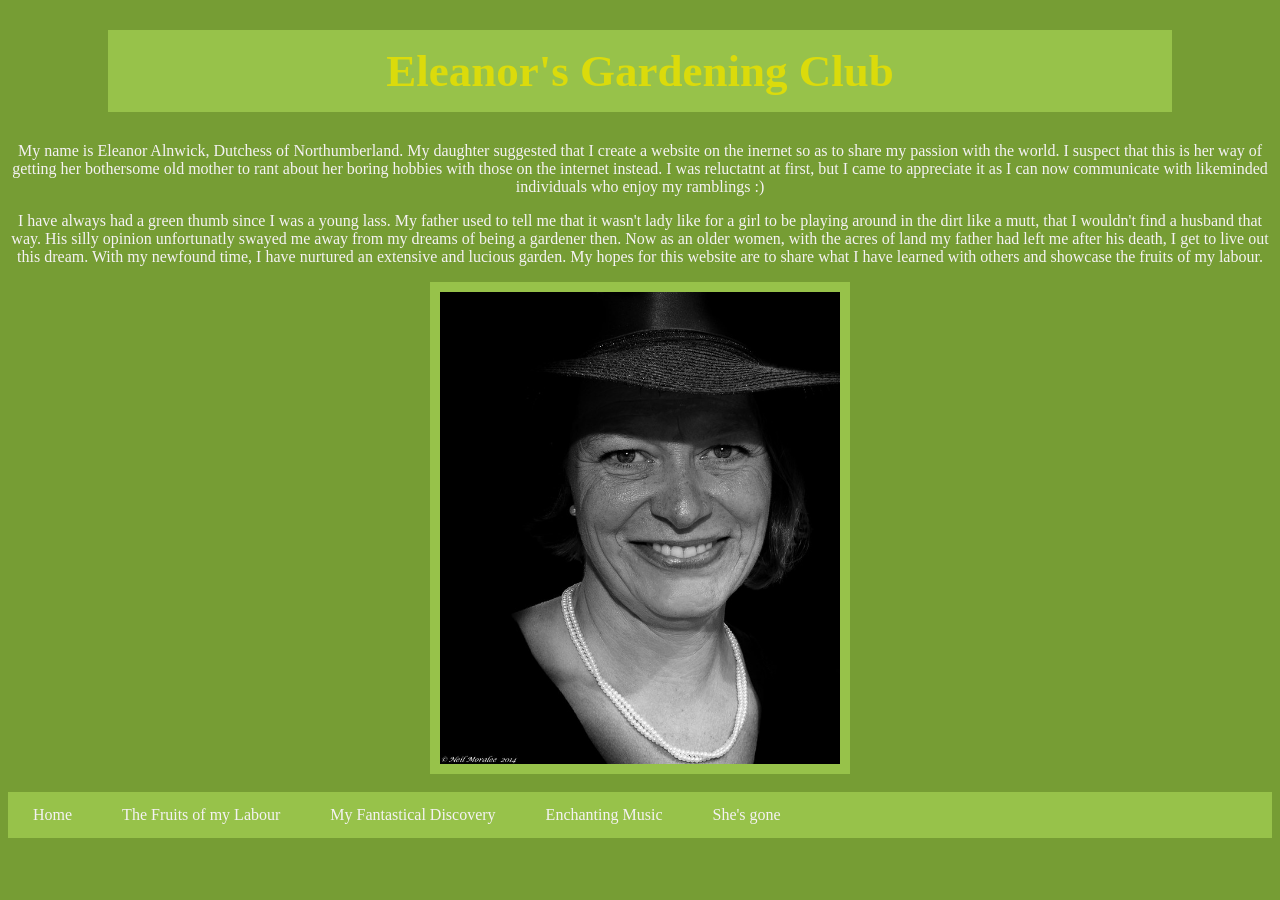
<file: index.html>
<!DOCTYPE html>
<html>
<head>
	<meta charset="utf-8">
	<meta name="viewport" content="width=device-width, initial-scale=1">
	<title>Eleanor's Gardening Club</title>
	<link rel="stylesheet" type="text/css" href="styles.css">
</head>
<body>
	<h1>Eleanor's Gardening Club</h1>
	<p>My name is Eleanor Alnwick, Dutchess of Northumberland. My daughter suggested that I create a website on the inernet so as to share my passion with the world. I suspect that this is her way of getting her bothersome old mother to rant about her boring hobbies with those on the internet instead. I was reluctatnt at first, but I came to appreciate it as I can now communicate with likeminded individuals who enjoy my ramblings :)</p>

	<p>I have always had a green thumb since I was a young lass. My father used to tell me that it wasn't lady like for a girl to be playing around in the dirt like a mutt, that I wouldn't find a husband that way. His silly opinion unfortunatly swayed me away from my dreams of being a gardener then. Now as an older women, with the acres of land my father had left me after his death, I get to live out this dream. With my newfound time, I have nurtured an extensive and lucious garden. My hopes for this website are to share what I have learned with others and showcase the fruits of my labour.</p>

	<img src="images/eleanor.jpg" width="400px" alt="Eleanor's Portrait">
	<br>
	<ul>
		<li><a href="index.html">Home</a></li>
		<li><a href="eleanorsgarden.html">The Fruits of my Labour</a></li>
		<li><a href="afairy.html">My Fantastical Discovery</a></li>
		<li><a href="enchantingsong.html">Enchanting Music</a></li>
		<li><a href="shesgone.html">She's gone</a></li>
	</ul>
</body>
</html>
</file>
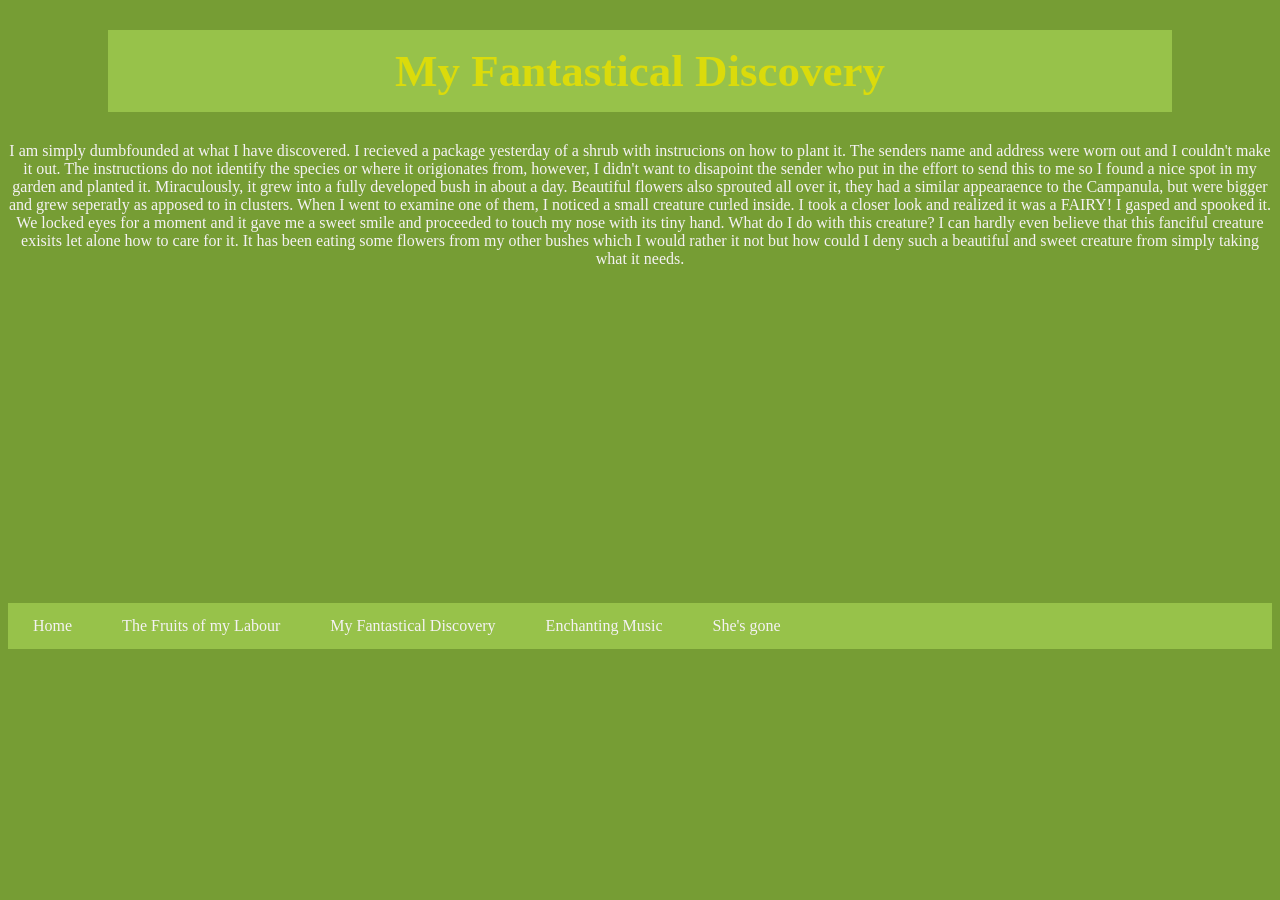
<file: afairy.html>
<!DOCTYPE html>
<html>
<head>
	<meta charset="utf-8">
	<meta name="viewport" content="width=device-width, initial-scale=1">
	<title>My Fantastical Discovery</title>
	<link rel="stylesheet" type="text/css" href="styles.css">
</head>
<body>
	<h1>My Fantastical Discovery</h1>
	<p>I am simply dumbfounded at what I have discovered. 

	I recieved a package yesterday of a shrub with instrucions on how to plant it. The senders name and address were worn out and I couldn't make it out. The instructions do not identify the species or where it origionates from, however, I didn't want to disapoint the sender who put in the effort to send this to me so I found a nice spot in my garden and planted it. 

	Miraculously, it grew into a fully developed bush in about a day. Beautiful flowers also sprouted all over it, they had a similar appearaence to the Campanula, but were bigger and grew seperatly as apposed to in clusters. When I went to examine one of them, I noticed a small creature curled inside. I took a closer look and realized it was a FAIRY! I gasped and spooked it. We locked eyes for a moment and it gave me a sweet smile and proceeded to touch my nose with its tiny hand. 

	What do I do with this creature? I can hardly even believe that this fanciful creature exisits let alone how to care for it. It has been eating some flowers from my other bushes which I would rather it not but how could I deny such a beautiful and sweet creature from simply taking what it needs.</p>

	<iframe width="560" height="315" src="https://www.youtube.com/embed/srDqegC89TY?si=gT47If8M_QmePE--" title="YouTube video player" frameborder="0" allow="accelerometer; autoplay; clipboard-write; encrypted-media; gyroscope; picture-in-picture; web-share" referrerpolicy="strict-origin-when-cross-origin" allowfullscreen></iframe>

	<ul>
		<li><a href="index.html">Home</a></li>
		<li><a href="eleanorsgarden.html">The Fruits of my Labour</a></li>
		<li><a href="afairy.html">My Fantastical Discovery</a></li>
		<li><a href="enchantingsong.html">Enchanting Music</a></li>
		<li><a href="shesgone.html">She's gone</a></li>
	</ul>
</body>
</html>
</file>
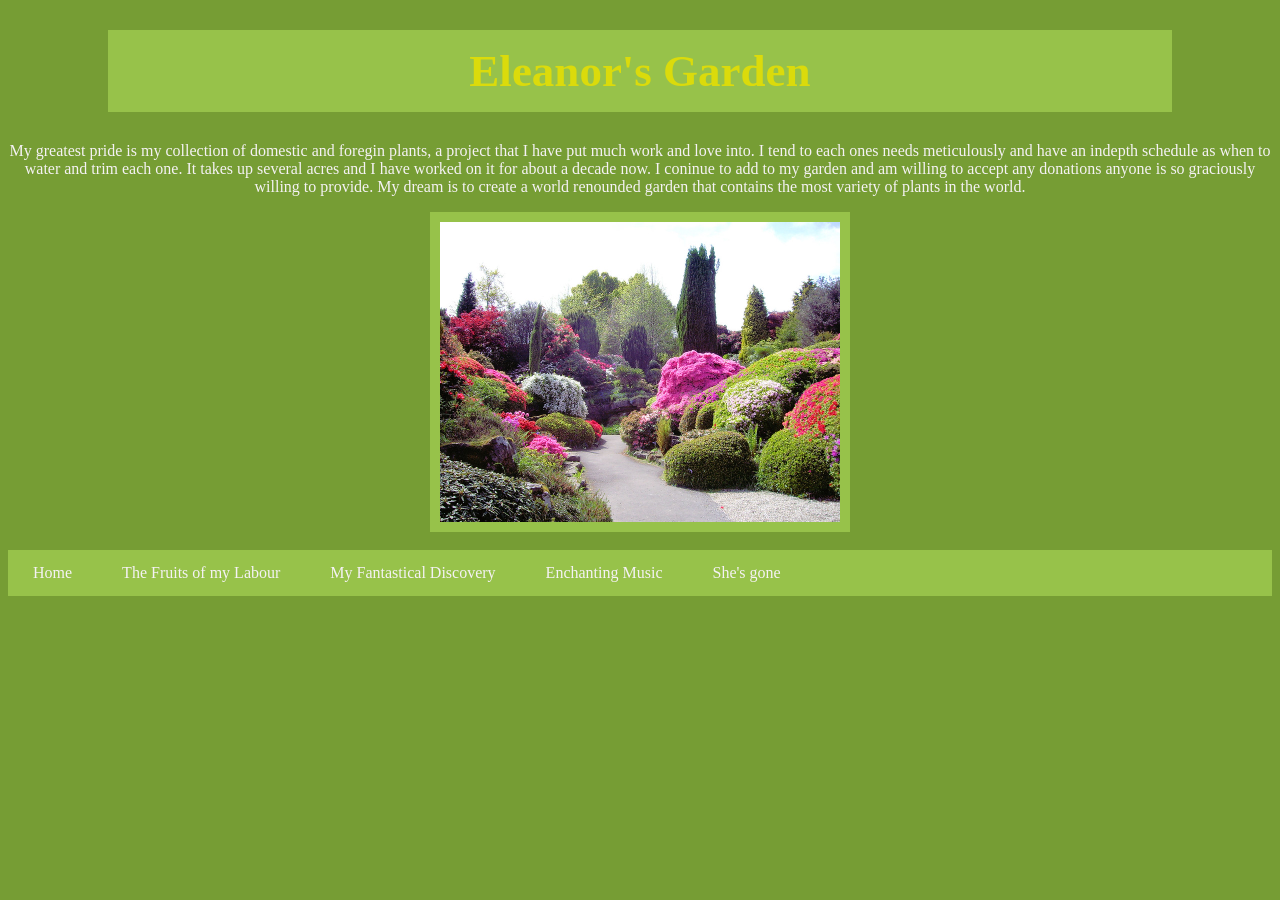
<file: eleanorsgarden.html>
<!DOCTYPE html>
<html>
<head>
	<meta charset="utf-8">
	<meta name="viewport" content="width=device-width, initial-scale=1">
	<title>Eleanor's Garden</title>
	<link rel="stylesheet" type="text/css" href="styles.css">
</head>
<body>
	<h1>Eleanor's Garden</h1>
	<p>My greatest pride is my collection of domestic and foregin plants, a project that I have put much work and love into. I tend to each ones needs meticulously and have an indepth schedule as when to water and trim each one. It takes up several acres and I have worked on it for about a decade now. I coninue to add to my garden and am willing to accept any donations anyone is so graciously willing to provide. My dream is to create a world renounded garden that contains the most variety of plants in the world.</p>
	<img src="images/garden.jpg" width="400px" alt="Eleanor's Garden">
	<br>
	<ul>
		<li><a href="index.html">Home</a></li>
		<li><a href="eleanorsgarden.html">The Fruits of my Labour</a></li>
		<li><a href="afairy.html">My Fantastical Discovery</a></li>
		<li><a href="enchantingsong.html">Enchanting Music</a></li>
		<li><a href="shesgone.html">She's gone</a></li>
	</ul>
</body>
</html>
</file>
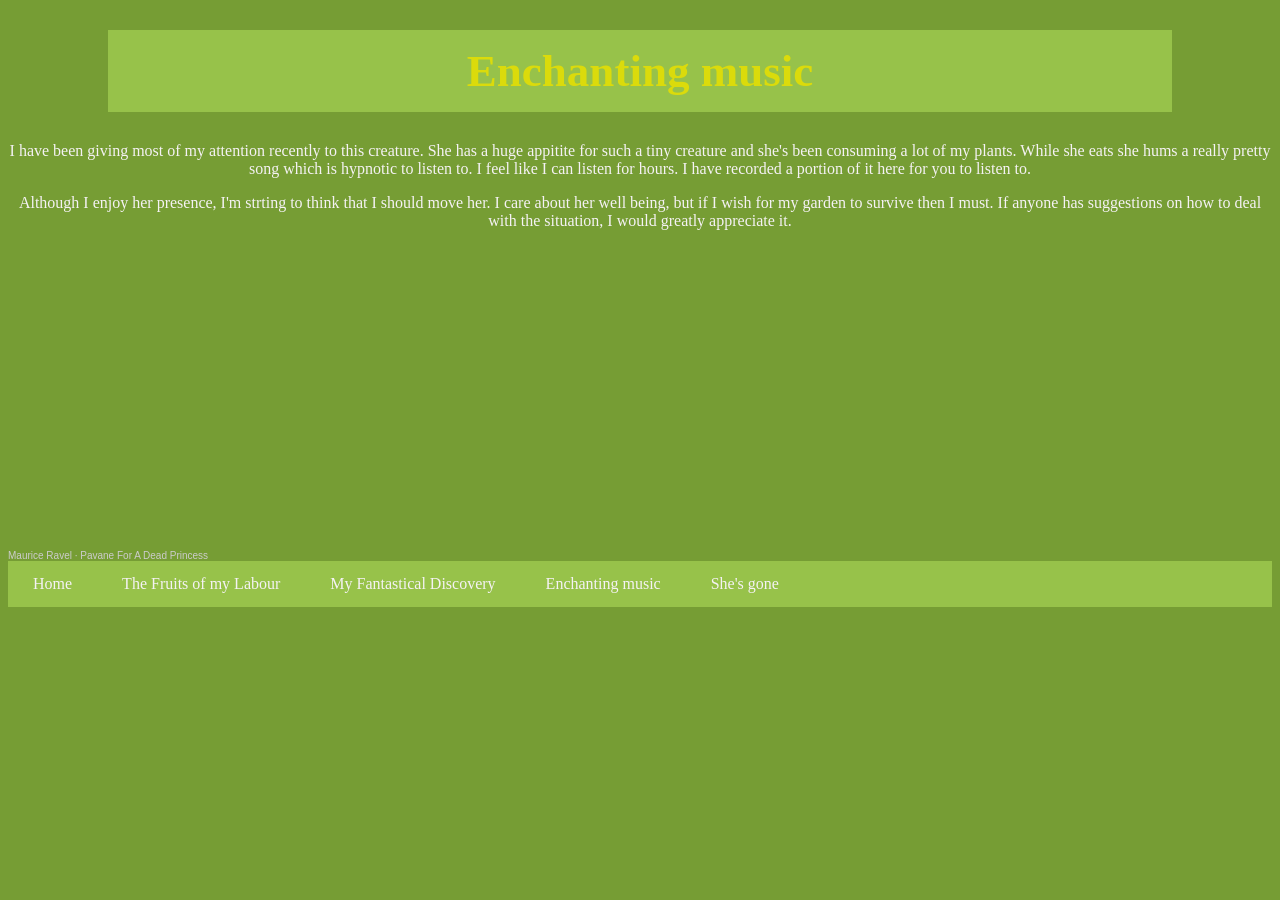
<file: enchantingsong.html>
<!DOCTYPE html>
<html>
<head>
	<meta charset="utf-8">
	<meta name="viewport" content="width=device-width, initial-scale=1">
	<title>Unconventional Plants</title>
	<link rel="stylesheet" type="text/css" href="styles.css">
</head>
<body>
	<h1>Enchanting music</h1>
	<p>I have been giving most of my attention recently to this creature. She has a huge appitite for such a tiny creature and she's been consuming a lot of my plants. While she eats she hums a really pretty song which is hypnotic to listen to. I feel like I can listen for hours. I have recorded a portion of it here for you to listen to.</p>

	<p>Although I enjoy her presence, I'm strting to think that I should move her. I care about her well being, but if I wish for my garden to survive then I must. If anyone has suggestions on how to deal with the situation, I would greatly appreciate it.</p>

	<iframe width="100%" height="300" scrolling="no" frameborder="no" allow="autoplay; encrypted-media" src="https://w.soundcloud.com/player/?url=https%3A//api.soundcloud.com/tracks/soundcloud%253Atracks%253A254538928&color=%23ff5500&auto_play=false&hide_related=false&show_comments=true&show_user=true&show_reposts=false&show_teaser=true&visual=true"></iframe><div style="font-size: 10px; color: #cccccc;line-break: anywhere;word-break: normal;overflow: hidden;white-space: nowrap;text-overflow: ellipsis; font-family: Interstate,Lucida Grande,Lucida Sans Unicode,Lucida Sans,Garuda,Verdana,Tahoma,sans-serif;font-weight: 100;"><a href="https://soundcloud.com/maurice-ravel-official" title="Maurice Ravel" target="_blank" style="color: #cccccc; text-decoration: none;">Maurice Ravel</a> · <a href="https://soundcloud.com/maurice-ravel-official/pavane-for-a-dead-princess" title="Pavane For A Dead Princess" target="_blank" style="color: #cccccc; text-decoration: none;">Pavane For A Dead Princess</a></div>

	<ul>
		<li><a href="index.html">Home</a></li>
		<li><a href="eleanorsgarden.html">The Fruits of my Labour</a></li>
		<li><a href="afairy.html">My Fantastical Discovery</a></li>
		<li><a href="enchantingsong.html">Enchanting music</a></li>
		<li><a href="shesgone.html">She's gone</a></li>
	</ul>
</body>
</html>
</file>
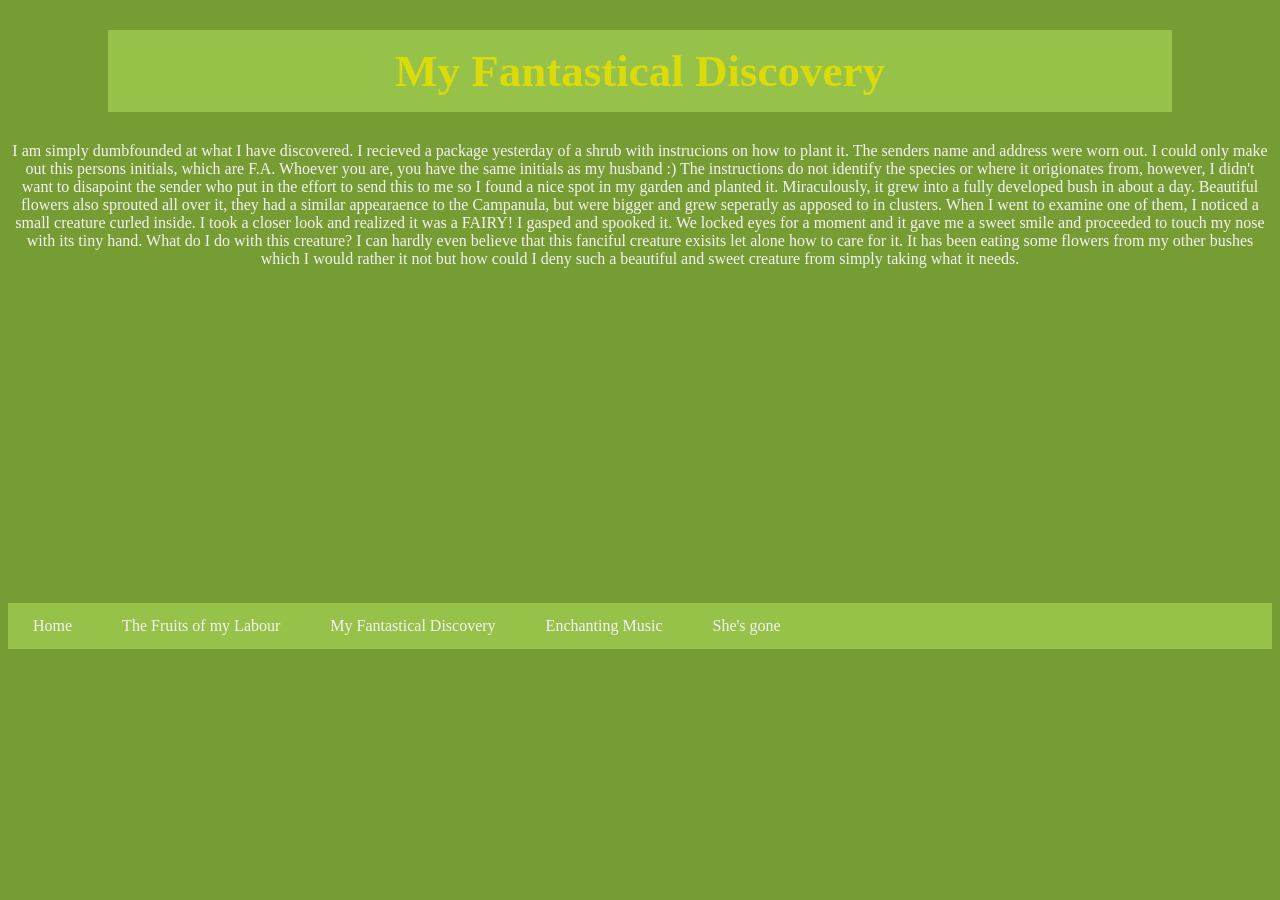
<file: Fairies.html>
<!DOCTYPE html>
<html>
<head>
	<meta charset="utf-8">
	<meta name="viewport" content="width=device-width, initial-scale=1">
	<title>My Fantastical Discovery</title>
	<link rel="stylesheet" type="text/css" href="styles.css">
</head>
<body>
	<h1>My Fantastical Discovery</h1>
	<p>I am simply dumbfounded at what I have discovered. 

	I recieved a package yesterday of a shrub with instrucions on how to plant it. The senders name and address were worn out. I could only make out this persons initials, which are F.A. Whoever you are, you have the same initials as my husband :) The instructions do not identify the species or where it origionates from, however, I didn't want to disapoint the sender who put in the effort to send this to me so I found a nice spot in my garden and planted it. 

	Miraculously, it grew into a fully developed bush in about a day. Beautiful flowers also sprouted all over it, they had a similar appearaence to the Campanula, but were bigger and grew seperatly as apposed to in clusters. When I went to examine one of them, I noticed a small creature curled inside. I took a closer look and realized it was a FAIRY! I gasped and spooked it. We locked eyes for a moment and it gave me a sweet smile and proceeded to touch my nose with its tiny hand. 

	What do I do with this creature? I can hardly even believe that this fanciful creature exisits let alone how to care for it. It has been eating some flowers from my other bushes which I would rather it not but how could I deny such a beautiful and sweet creature from simply taking what it needs.</p>

	<iframe width="560" height="315" src="https://www.youtube.com/embed/srDqegC89TY?si=gT47If8M_QmePE--" title="YouTube video player" frameborder="0" allow="accelerometer; autoplay; clipboard-write; encrypted-media; gyroscope; picture-in-picture; web-share" referrerpolicy="strict-origin-when-cross-origin" allowfullscreen></iframe>

	<ul>
		<li><a href="index.html">Home</a></li>
		<li><a href="eleanorsgarden.html">The Fruits of my Labour</a></li>
		<li><a href="afairy.html">My Fantastical Discovery</a></li>
		<li><a href="enchantingsong.html">Enchanting Music</a></li>
		<li><a href="shesgone.html">She's gone</a></li>
	</ul>
</body>
</html>
</file>
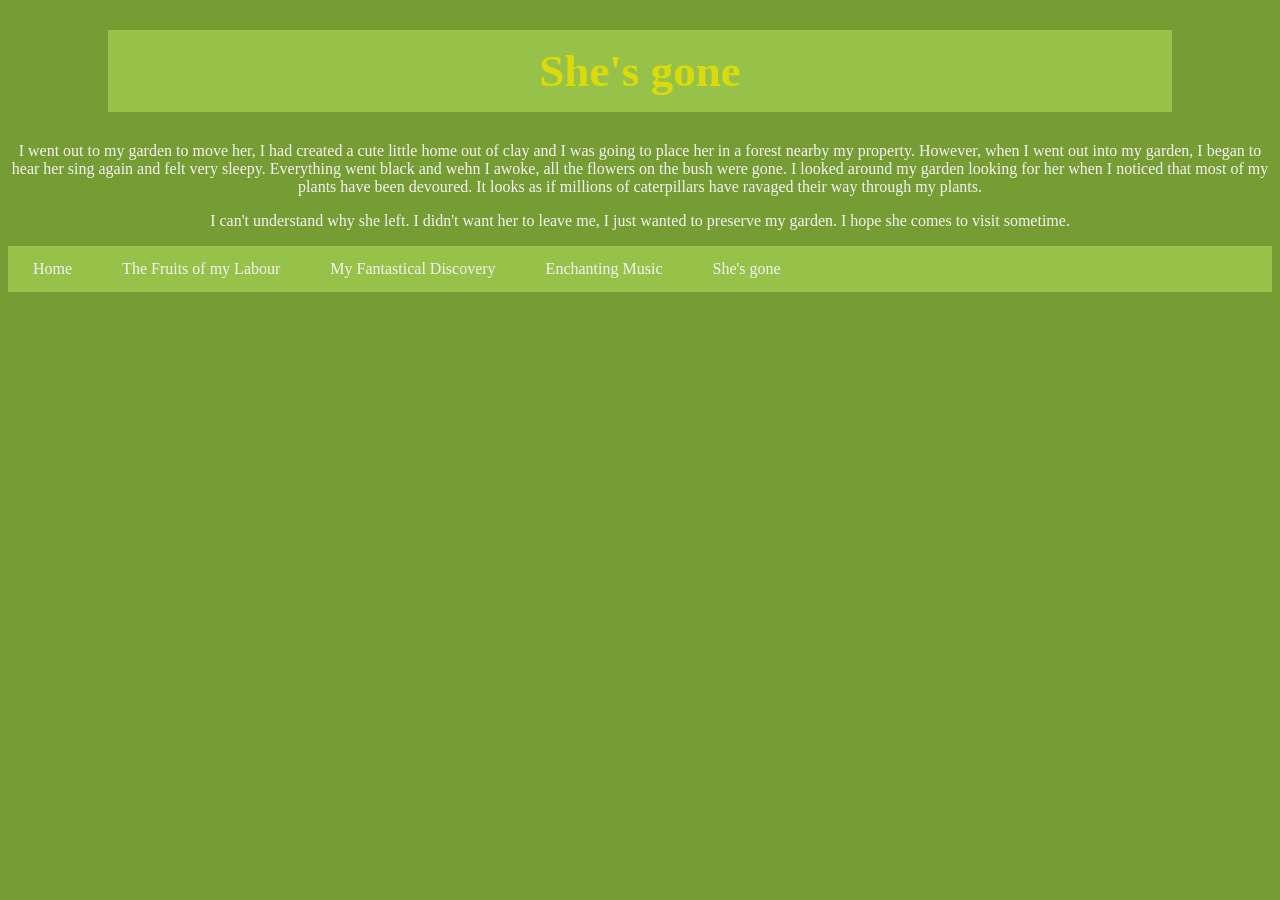
<file: shesgone.html>
<!DOCTYPE html>
<html>
<head>
	<meta charset="utf-8">
	<meta name="viewport" content="width=device-width, initial-scale=1">
	<title>She's gone</title>
	<link rel="stylesheet" type="text/css" href="styles.css">
</head>
<body>
	<h1>She's gone</h1>
	<p>I went out to my garden to move her, I had created a cute little home out of clay and I was going to place her in a forest nearby my property. However, when I went out into my garden, I began to hear her sing again and felt very sleepy. Everything went black and wehn I awoke, all the flowers on the bush were gone. I looked around my garden looking for her when I noticed that most of my plants have been devoured. It looks as if millions of caterpillars have ravaged their way through my plants.</p>

	<p>I can't understand why she left. I didn't want her to leave me, I just wanted to preserve my garden. I hope she comes to visit sometime.</p>

	<ul>
		<li><a href="index.html">Home</a></li>
		<li><a href="eleanorsgarden.html">The Fruits of my Labour</a></li>
		<li><a href="afairy.html">My Fantastical Discovery</a></li>
		<li><a href="enchantingsong.html">Enchanting Music</a></li>
		<li><a href="shesgone.html">She's gone</a></li>
	</ul>
</body>
</html>
</file>
<file: styles.css>
body {background-color: #769D34}

h1{background-color: #97C24A;
	margin-left: 100px;
	margin-right: 100px;
	text-align: center;
	font-family: Garamond;
	font-size: 45px;
	padding-bottom: 15px;
	padding-top: 15px;
	color: #DBDB0B;}

	p{
		color:#F5F2F4;
		font-family:Garamond;
		font-size: 16px;
		text-align: center;

	}

	img{
		display: block;
		margin-left: auto;
		margin-right: auto;
		border-style: solid;
		border-width: 10px;
		border-color: #97C24A;

	}

	ul{
		list-style-type: none;
		margin: 0;
		padding: 0;
		background-color: #97C24A;
		display: flex;
	}

	ul li a {
		display: block;
		color: #F5F2F4;
		padding: 14px 25px;
		text-decoration: none;
		font-family: Garamond;
		font-size: 16px;
		text-align: center;
	}

	a:hover{
		background-color: #DBDB0B;
		font-size: 20px;
		text-align: center;
	}
</file>
